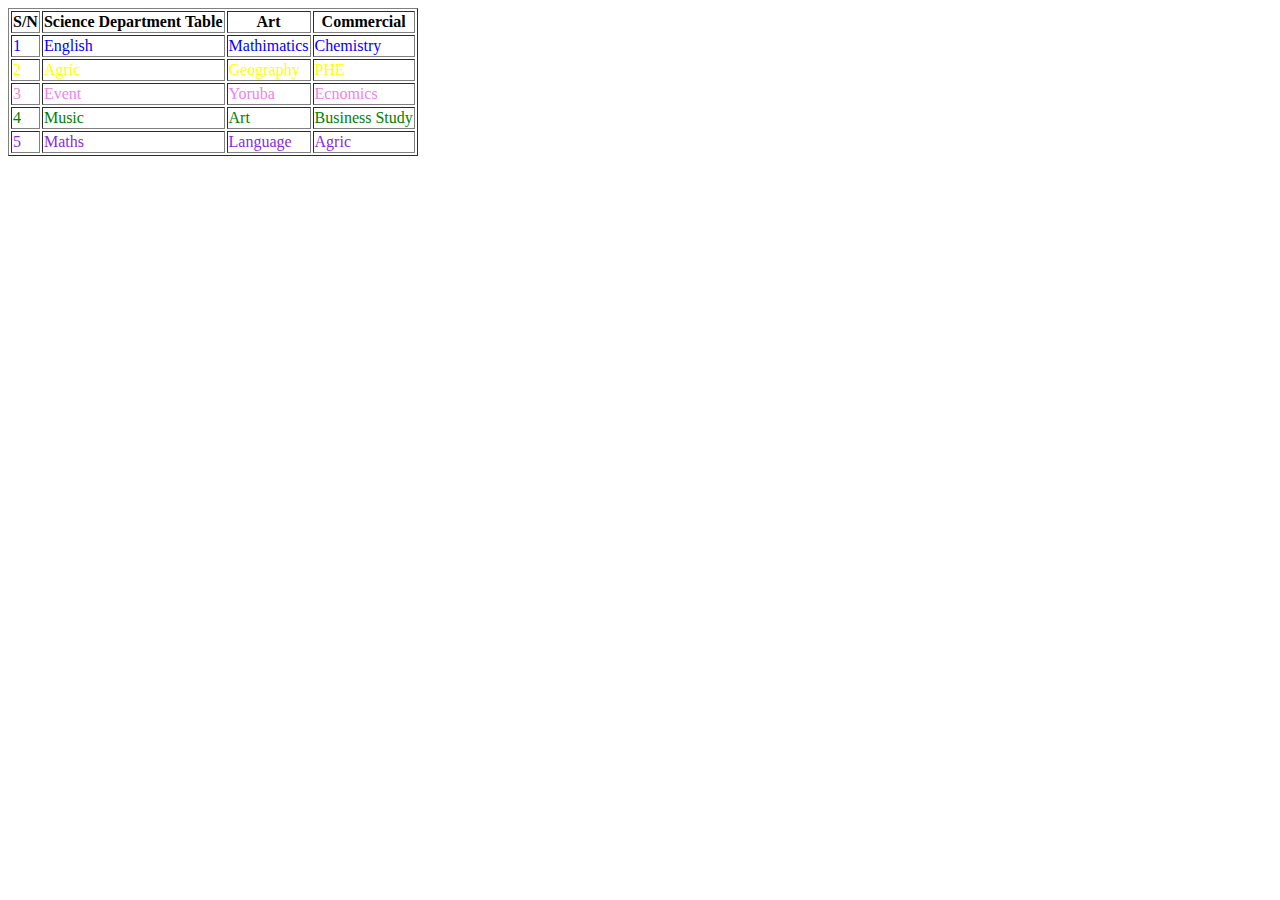
<file: Task 3/index.html>
<!DOCTYPE html>
<html lang="en">
<head>
    <meta charset="UTF-8">
    <meta http-equiv="X-UA-Compatible" content="IE=edge">
    <meta name="viewport" content="width=device-width, initial-scale=1.0">
    <title>Document</title>
    <link rel="stylesheet" href="css.css"/>

<style>
    th[data-href] {
        cursor: pointer;
    }
</style>
<body>
    <table border="1">
        <tr>
            <th>S/N</th>
            <th data-href="science.html/">Science Department Table</th>
            <th data-href="art.html/">Art</th>
            <th data-href="commercial.html/">Commercial</th>
        </tr>
        <tr class="m">
            <td>1</td>
            <td>English</td>
            <td>Mathimatics</td>
            <td>Chemistry</td>
        </tr>
        <tr class="n">
            <td>2</td>
            <td>Agric</td>
            <td>Geography</td>
            <td>PHE</td>
        </tr>
        <tr class="o">
            <td>3</td>
            <td>Event</td>
            <td>Yoruba</td>
            <td>Ecnomics</td>
        </tr>
        <tr class="p">
            <td>4</td>
            <td>Music</td>
            <td>Art</td>
            <td>Business Study</td>
        </tr>
        <tr class="q">
            <td>5</td>
            <td>Maths</td>
            <td>Language</td>
            <td>Agric</td>
        </tr>
    </table>
    <script type="text/javascript" src="jquery-1.11.3.min.js"></script>
    
    <script>
        document.addEventListener("DOMContentLoaded", () =>{
         const rows = document.querySelectorAll("th[data-href]");
         
         rows.forEach(row => {
           row.addEventListener("click", () => {
             window.location.href =row.dataset.href;
           });
         });
        });
    </script>
</body>
</html>
</file>
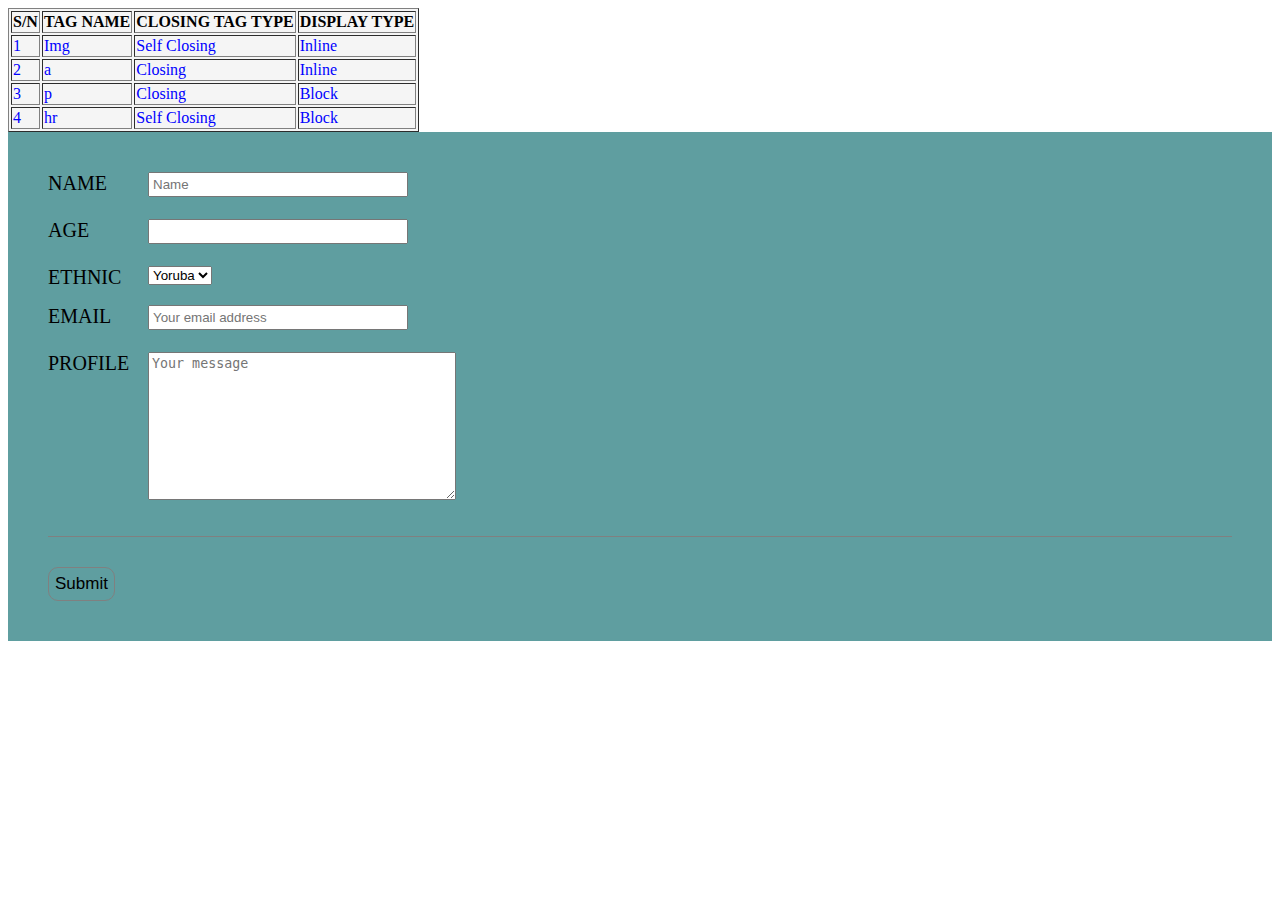
<file: Task 1/Task1.html>
<!DOCTYPE html>
<html lang="en">
<head>
    <meta charset="UTF-8">
    <meta http-equiv="X-UA-Compatible" content="IE=edge">
    <meta name="viewport" content="width=device-width, initial-scale=1.0">
    <title>Document</title>
    <link rel="stylesheet" type="text/css" href="display.css">
</head>
<body>

    <table border="1">
        <tr>
            <th>S/N</th>
            <th>TAG NAME</th>
            <th>CLOSING TAG TYPE</th>
            <th>DISPLAY TYPE</th>
        </tr>
        <tr>
            <td>1</td>
            <td>Img</td>
            <td>Self Closing</td>
            <td>Inline</td>
        </tr>
        <tr>
            <td>2</td>
            <td>a</td>
            <td>Closing</td>
            <td>Inline</td>
        </tr>
        <tr>
            <td>3</td>
            <td>p</td>
            <td>Closing</td>
            <td>Block</td>
        </tr>
        <tr>
            <td>4</td>
            <td>hr</td>
            <td>Self Closing</td>
            <td>Block</td>
        </tr>
    </table>
    
   



        <form>
            <div class="form-group">
            <label>NAME</label>
            <input 
            name="name"
            class=""
             placeholder="Name"/>
            <div class="error-hint hidden">Your name is required.</div>
            </div>

            <div class="form-group">
                <label>AGE</label>
                <input type="number" id="tentacles" 
                name="tentacles" min="20" max="26">
            </div>

            <div class="form-group">
                <label>ETHNIC</label>
                <select id = "sel">
                    <option value="Yoruba">Yoruba</option>
                    <option value="Hausa">Hausa</option>
                    <option value="Igbo">Igbo</option>
                </select>
            </div>

            <div class="form-group">
                <label>EMAIL</label>
                <input 
                name="email"
                class=""
                 placeholder="Your email address"/>
                <div class="error-hint hidden">Your email is required.</div>
                </div>

                <div class="form-group">
                    <label>PROFILE</label>
                    <textarea name="message" placeholder="Your message"></textarea>
                    <div class="error-hint hidden">Your email is required.</div>
                    </div>

            <hr/>
            <button>Submit</button>
        </form>

        <div class="thank-you hidden">
           Thank you
        </div>



    
<script src="java.js"></script>
</body>

<style>
    fieldset {
        background-color: aqua;
    }
    label {
        float: left;
        width: 5em;
    }

</style>

</html>
</file>
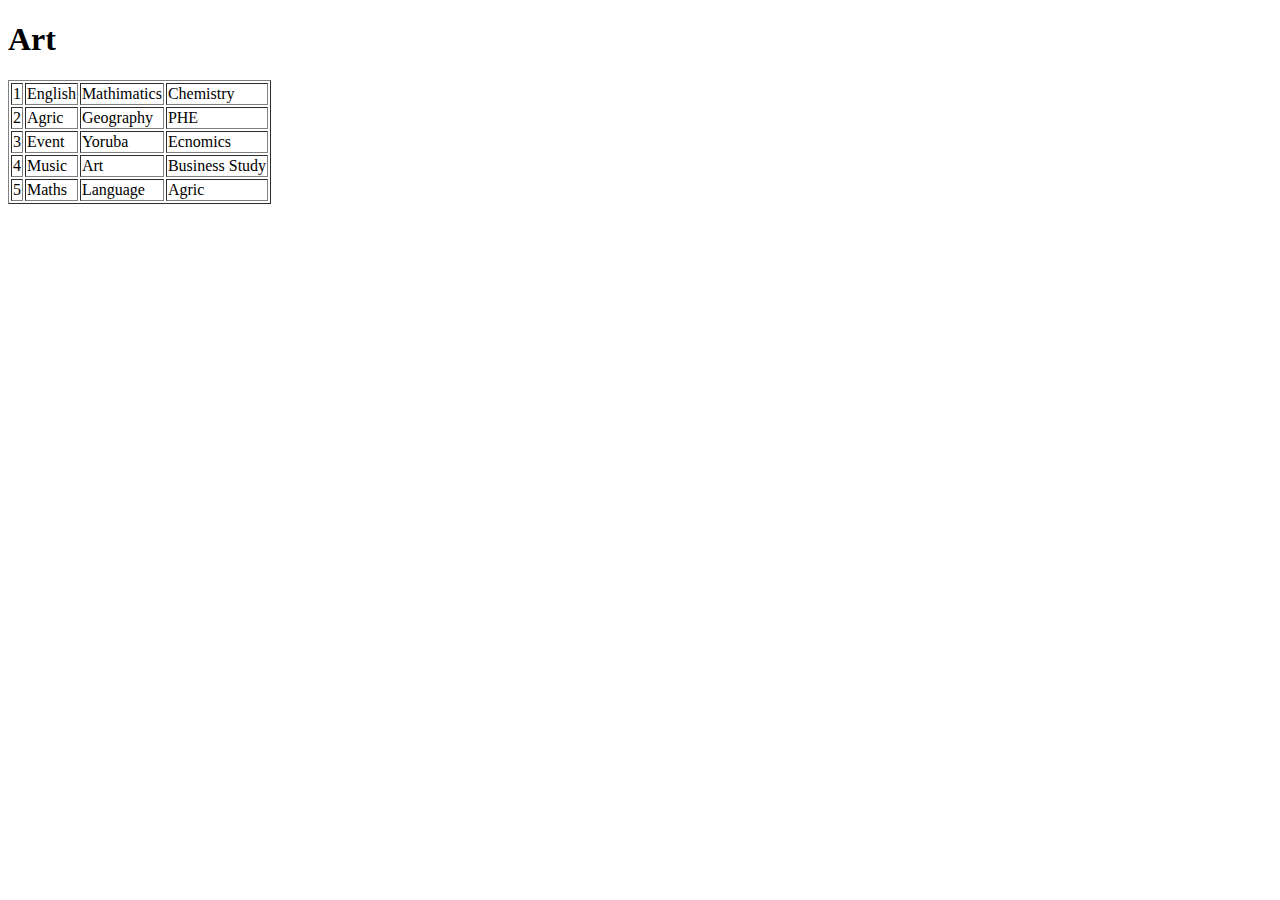
<file: Task 3/art.html>
<!DOCTYPE html>
<html lang="en">
<head>
    <meta charset="UTF-8">
    <meta http-equiv="X-UA-Compatible" content="IE=edge">
    <meta name="viewport" content="width=device-width, initial-scale=1.0">
    <title>art</title>
</head>
<body>
    <h1>Art</h1>
    <table border="1">
    
        <tr>
            <td>1</td>
            <td>English</td>
            <td>Mathimatics</td>
            <td>Chemistry</td>
        </tr>
        <tr>
            <td>2</td>
            <td>Agric</td>
            <td>Geography</td>
            <td>PHE</td>
        </tr>
        <tr>
            <td>3</td>
            <td>Event</td>
            <td>Yoruba</td>
            <td>Ecnomics</td>
        </tr>
        <tr>
            <td>4</td>
            <td>Music</td>
            <td>Art</td>
            <td>Business Study</td>
        </tr>
        <tr>
            <td>5</td>
            <td>Maths</td>
            <td>Language</td>
            <td>Agric</td>
        </tr>
    </table>
    
</body>
</html>
</file>
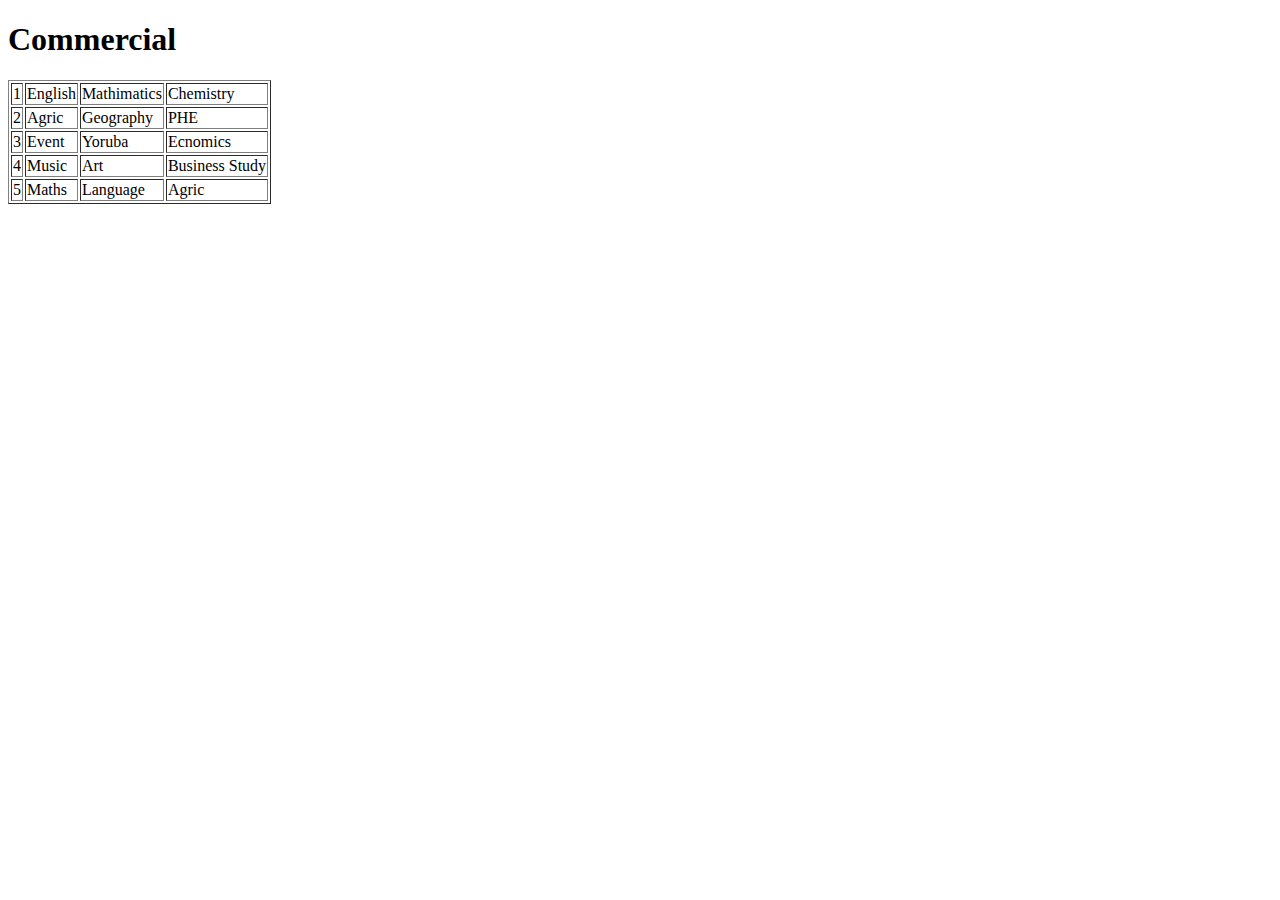
<file: Task 3/commercial.html>
<!DOCTYPE html>
<html lang="en">
<head>
    <meta charset="UTF-8">
    <meta http-equiv="X-UA-Compatible" content="IE=edge">
    <meta name="viewport" content="width=device-width, initial-scale=1.0">
    <title>Commercial</title>
</head>
<body>
    <h1>Commercial</h1>
    <table border="1">
    
        <tr>
            <td>1</td>
            <td>English</td>
            <td>Mathimatics</td>
            <td>Chemistry</td>
        </tr>
        <tr>
            <td>2</td>
            <td>Agric</td>
            <td>Geography</td>
            <td>PHE</td>
        </tr>
        <tr>
            <td>3</td>
            <td>Event</td>
            <td>Yoruba</td>
            <td>Ecnomics</td>
        </tr>
        <tr>
            <td>4</td>
            <td>Music</td>
            <td>Art</td>
            <td>Business Study</td>
        </tr>
        <tr>
            <td>5</td>
            <td>Maths</td>
            <td>Language</td>
            <td>Agric</td>
        </tr>
    </table>
    
</body>
</html>
</file>
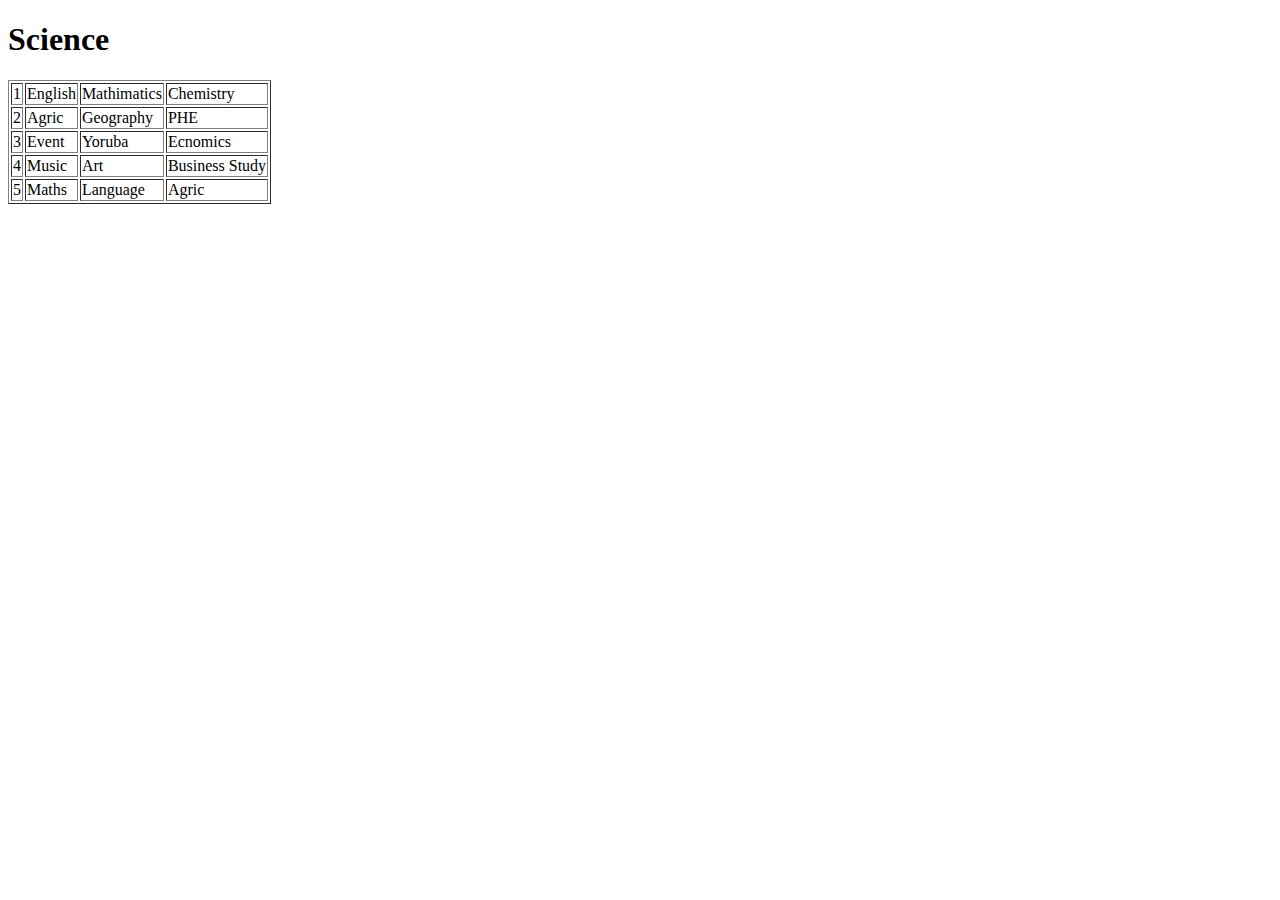
<file: Task 3/science.html>
<!DOCTYPE html>
<html lang="en">
<head>
    <meta charset="UTF-8">
    <meta http-equiv="X-UA-Compatible" content="IE=edge">
    <meta name="viewport" content="width=device-width, initial-scale=1.0">
    <title>science</title>
</head>
<body>
    <h1>Science</h1>
    <table border="1">
    
        <tr>
            <td>1</td>
            <td>English</td>
            <td>Mathimatics</td>
            <td>Chemistry</td>
        </tr>
        <tr>
            <td>2</td>
            <td>Agric</td>
            <td>Geography</td>
            <td>PHE</td>
        </tr>
        <tr>
            <td>3</td>
            <td>Event</td>
            <td>Yoruba</td>
            <td>Ecnomics</td>
        </tr>
        <tr>
            <td>4</td>
            <td>Music</td>
            <td>Art</td>
            <td>Business Study</td>
        </tr>
        <tr>
            <td>5</td>
            <td>Maths</td>
            <td>Language</td>
            <td>Agric</td>
        </tr>
    </table>
    
</body>
</html>
</file>
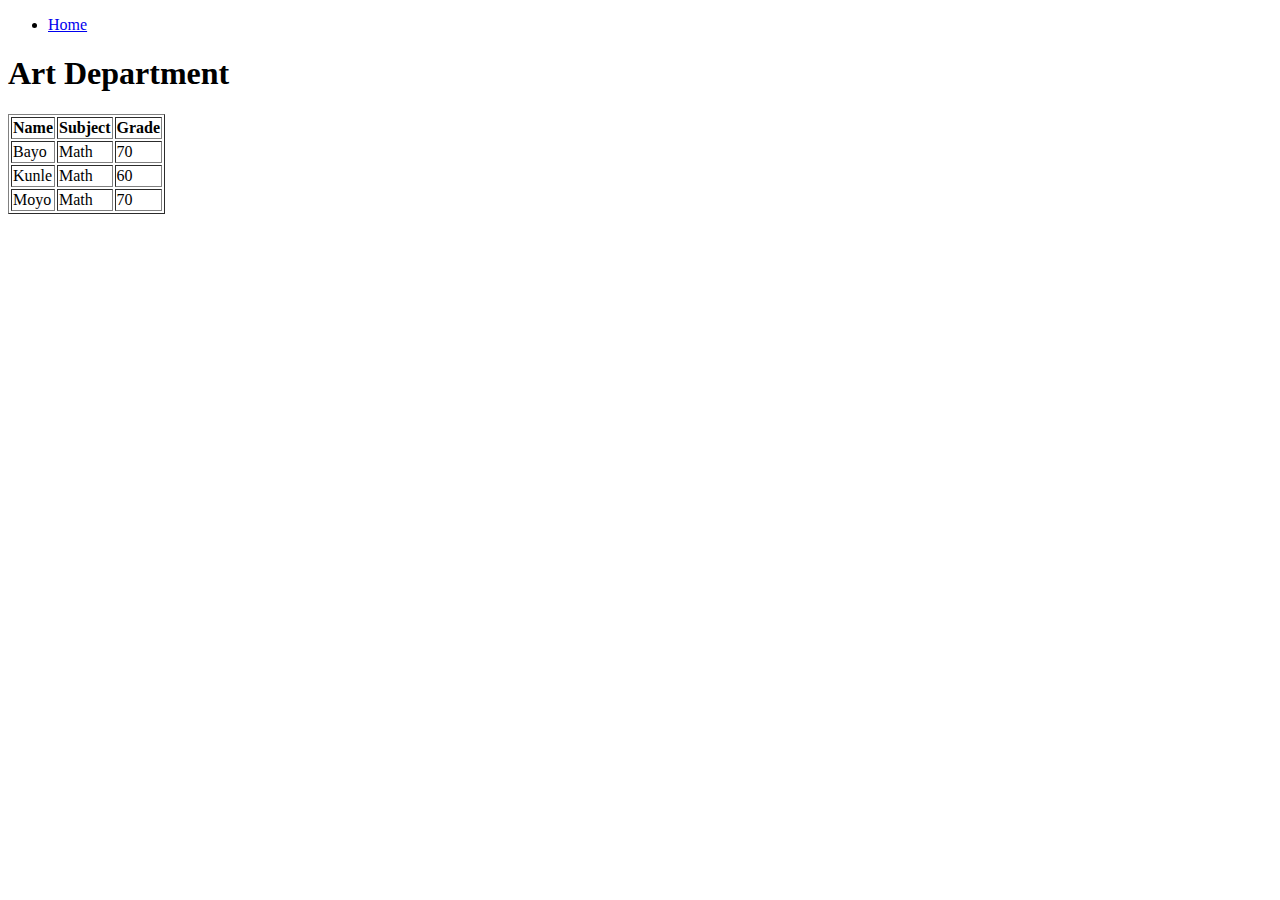
<file: Task 4/art.html>
<!DOCTYPE html>
<html lang="en">
<head>
    <meta charset="UTF-8">
    <meta http-equiv="X-UA-Compatible" content="IE=edge">
    <meta name="viewport" content="width=<device-width>, initial-scale=1.0">
    <title>Art</title>
</head>
<body>
    <header>
        <nav>
            <ul class="nav">
            <li><a href="index.html">Home</a></li>   
        </nav>
    </header>
    
        <h1>Art Department</h1>
        <table border="1">
            <tr>
            <th>Name</th>
            <th>Subject</th>
            <th>Grade</th>
            </tr>
            <tr>
                <td>Bayo</td>
                <td>Math</td>
                <td>70</td>
            </tr>

            <tr>
                <td>Kunle</td>
                <td>Math</td>
                <td>60</td>
            </tr>

            <tr>
                <td>Moyo</td>
                <td>Math</td>
                <td>70</td>
            </tr>
        </table>
    
</body>
</html>
</file>
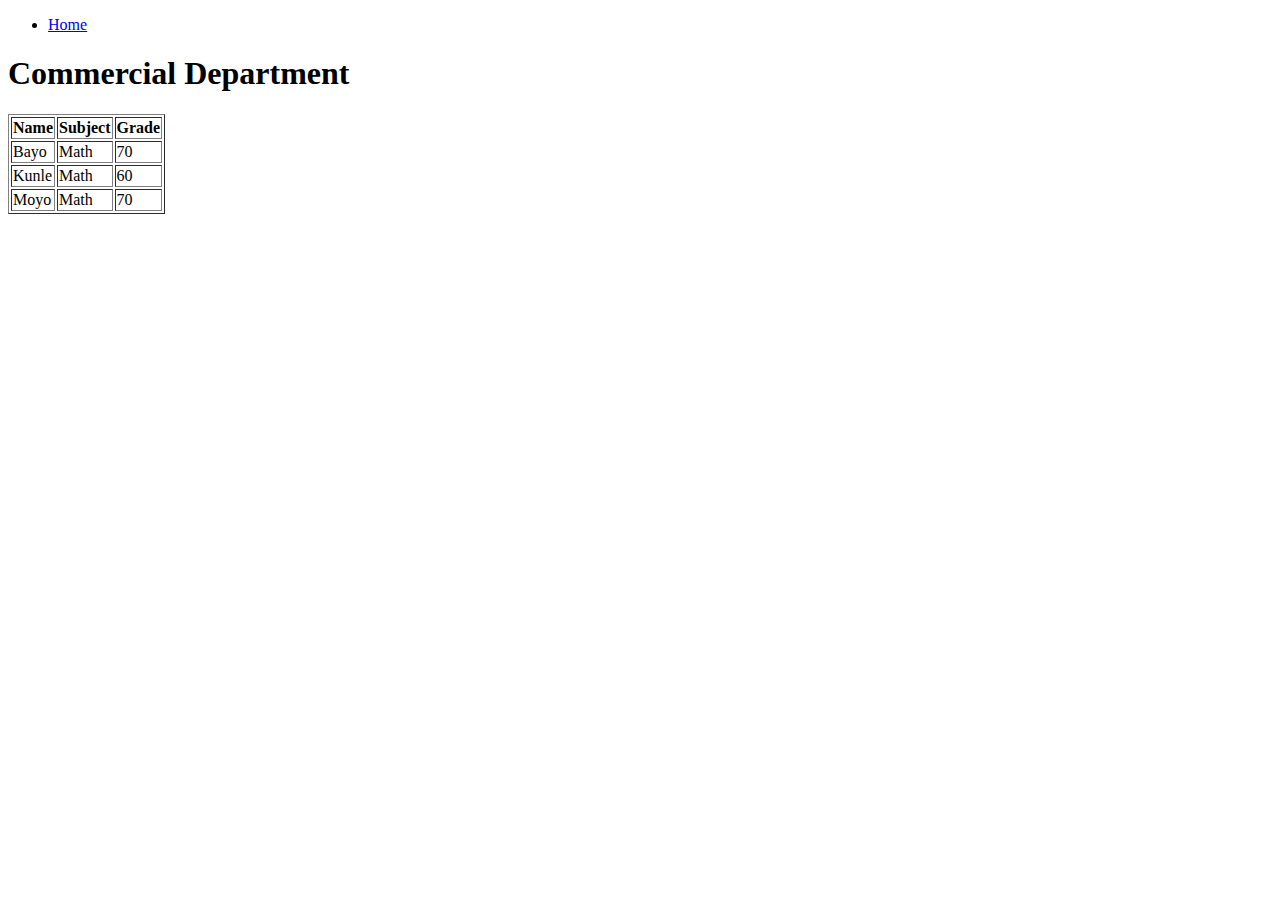
<file: Task 4/commercial.html>
<!DOCTYPE html>
<html lang="en">
<head>
    <meta charset="UTF-8">
    <meta http-equiv="X-UA-Compatible" content="IE=edge">
    <meta name="viewport" content="width=<device-width>, initial-scale=1.0">
    <title>Commercial</title>
</head>
<body>
    <header>
        <nav>
            <ul class="nav">
            <li><a href="index.html">Home</a></li>   
        </nav>
    </header>
        <h1>Commercial Department</h1>
        <table border="1">
            <tr>
            <th>Name</th>
            <th>Subject</th>
            <th>Grade</th>
            </tr>
            <tr>
                <td>Bayo</td>
                <td>Math</td>
                <td>70</td>
            </tr>

            <tr>
                <td>Kunle</td>
                <td>Math</td>
                <td>60</td>
            </tr>

            <tr>
                <td>Moyo</td>
                <td>Math</td>
                <td>70</td>
            </tr>
        </table>
    
</body>
</html>
</file>
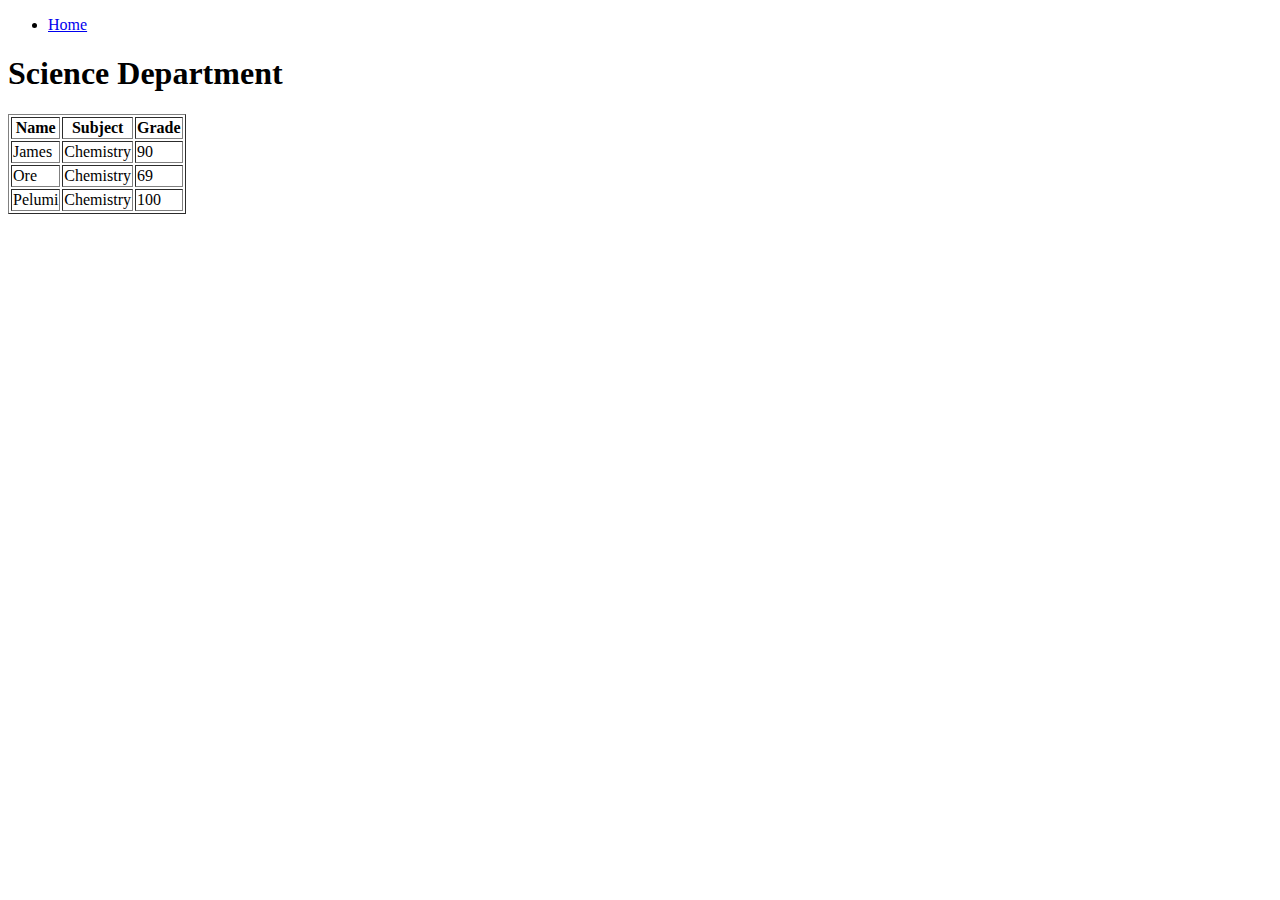
<file: Task 4/science.html>
<!DOCTYPE html>
<html lang="en">
<head>
    <meta charset="UTF-8">
    <meta http-equiv="X-UA-Compatible" content="IE=edge">
    <meta name="viewport" content="width=<device-width>, initial-scale=1.0">
    <title>Science</title>
</head>
<body>
    <header>
        <nav>
            <ul class="nav">
            <li><a href="index.html">Home</a></li>   
        </nav>
    </header>
    
        <h1>Science Department</h1>
        <table border="1">
            <tr>
            <th>Name</th>
            <th>Subject</th>
            <th>Grade</th>
            </tr>
            <tr>
                <td>James</td>
                <td>Chemistry</td>
                <td>90</td>
            </tr>

            <tr>
                <td>Ore</td>
                <td>Chemistry</td>
                <td>69</td>
            </tr>

            <tr>
                <td>Pelumi</td>
                <td>Chemistry</td>
                <td>100</td>
            </tr>
        </table>
    
</body>
</html>
</file>
<file: Task 3/css.css>
th {
    color: black;
}
th:hover {
    color: red;
    transition: 0.5s;
}
tr.m{
    color:blue;
}
tr.n{
    color:yellow;
}
tr.o{
    color:violet;
}
tr.p{
    color:green;
}
tr.q{
    color:blueviolet;
}
</file>
<file: Task 1/display.css>
table {
    color: blue;
    background:whitesmoke;
}
th {
    color: black;
}


form {
    padding: 40px;
    background: cadetblue;
}
.form-group {
    margin-bottom: 20px;
}
.form-group label {
    font-size: 20px;
    margin-bottom: 10px;
}
.form-group input, textarea {
   width: 250px;
   padding: 3px;
   margin-bottom: 2px;
}
textarea {
    width: 300px;
    height: 140px;
}
input.invalid {
    border: 1px solid red;
}
.error-hint {
    color: red;
}
hr {
  height: 1px;  
  background-color: grey;
  border: none;
  margin-top: 30px;
  margin-bottom: 30px;
}
button {
    padding: 6px;
    font-size: 17px;
    background: none;
    border: 1px solid gray;
    border-radius: 10px;
    transition: all 0.5s;
}
button:hover {
    background-color: grey;
    color: white;
    border: black;
}
.hidden {
    display: none;
}
.thank-you {
    padding: 40px;
    font-size: 30px;
    text-align: center;
}
</file>
